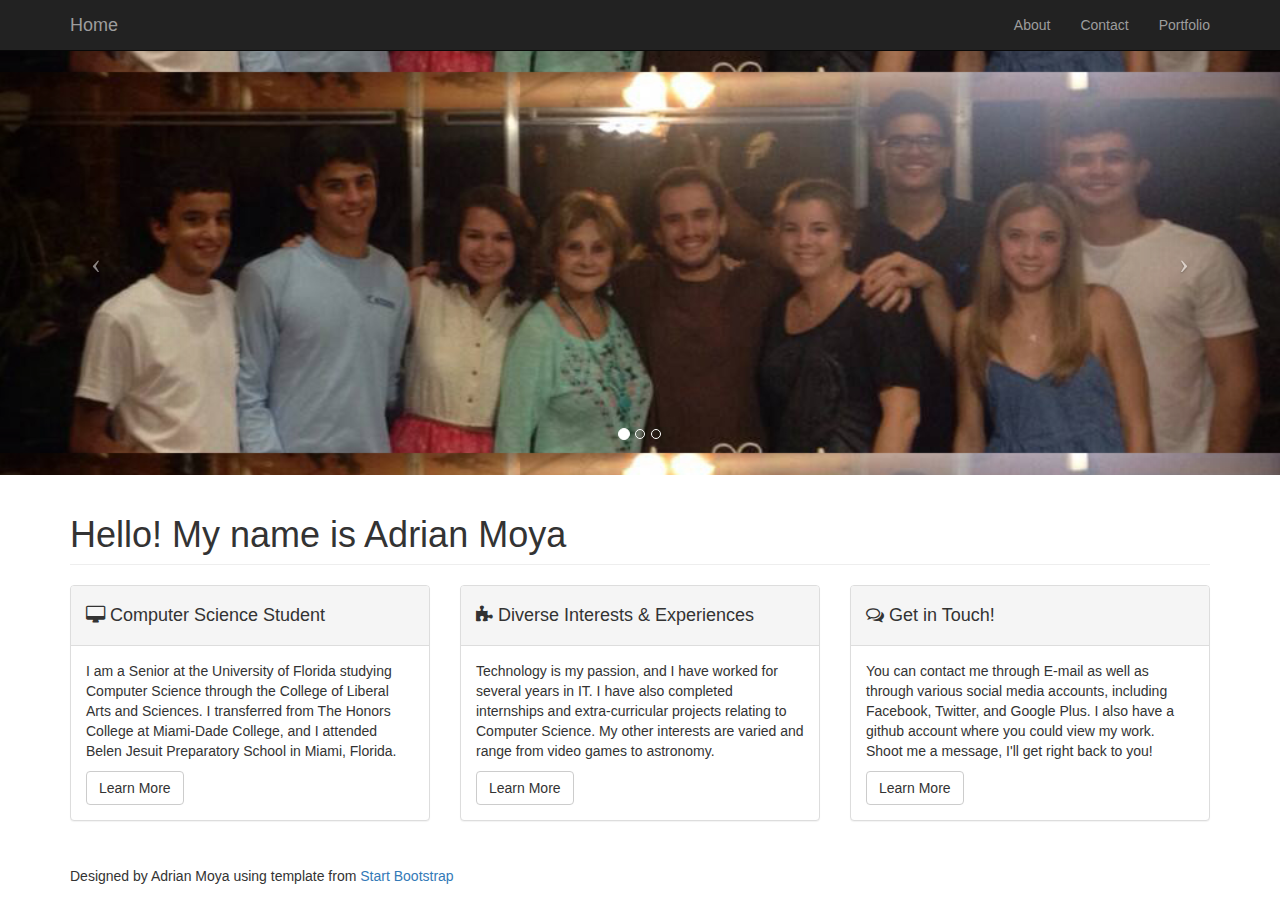
<file: index.html>
<!DOCTYPE html>
<html lang="en">
<!--Adrian Moya-->
<!--Created for CEN3031 Bootcamp Assignment #1-->
<!--This template was taken from an example from http://startbootstrap.com/ and heavily modified -->
<head>

    <meta charset="utf-8">
    <meta http-equiv="X-UA-Compatible" content="IE=edge">
    <meta name="viewport" content="width=device-width, initial-scale=1">
    <meta name="description" content="Adrian Moya's personal web page">
    <meta name="author" content="Adrian Moya">

    <title>Adrian Moya</title>

    <!-- Bootstrap Core CSS -->
    <link href="css/bootstrap.min.css" rel="stylesheet">

    <!-- Custom CSS -->
    <link href="css/adrian-style.css" rel="stylesheet">

    <!-- Custom Fonts -->
    <link href="font-awesome/css/font-awesome.min.css" rel="stylesheet" type="text/css">
</head>

<body>

    <!-- Navigation -->
    <nav class="navbar navbar-inverse navbar-fixed-top" role="navigation">
        <div class="container">
            <div class="navbar-header">
                <button type="button" class="navbar-toggle" data-toggle="collapse" data-target="#bs-example-navbar-collapse-1">
                    <span class="sr-only">Toggle navigation</span>
                    <span class="icon-bar"></span>
                    <span class="icon-bar"></span>
                    <span class="icon-bar"></span>
                </button>
                <a class="navbar-brand" href="index.html">Home</a>
            </div>
            <div class="collapse navbar-collapse" id="bs-example-navbar-collapse-1">
                <ul class="nav navbar-nav navbar-right">
                    <li>
                        <a href="about.html">About</a>
                    </li>
                    <li>
                        <a href="contact.html">Contact</a>
                    </li>
                    <li>
                    	<a href="portfolio.html">Portfolio</a>
                	</li>
            <!-- /.navbar-collapse -->
        </div>
        <!-- /.container -->
    </nav>

    <!-- Header Carousel - Personal Pictures-->
    <header id="myCarousel" class="carousel slide">
        <!-- Indicators -->
        <ol class="carousel-indicators">
            <li data-target="#myCarousel" data-slide-to="0" class="active"></li>
            <li data-target="#myCarousel" data-slide-to="1"></li>
            <li data-target="#myCarousel" data-slide-to="2"></li>
        </ol>

        <!-- Wrapper for slides -->
        <div class="carousel-inner">
            <div class="item active">
                <div class="fill" style="background-image:url(assets/family.jpg);"></div>
            </div>
            <div class="item">
                <div class="fill" style="background-image:url(assets/dog.jpg);"></div>
            </div>
            <div class="item">
                <div class="fill" style="background-image:url(assets/girlfriend2.jpg);"></div>
            </div>
        </div>

        <!-- Controls -->
        <a class="left carousel-control" href="#myCarousel" data-slide="prev">
            <span class="icon-prev"></span>
        </a>
        <a class="right carousel-control" href="#myCarousel" data-slide="next">
            <span class="icon-next"></span>
        </a>
    </header>

    <!-- Page Content -->
    <div class="container">

        <!-- Introduction -->
        <div class="row">
            <div class="col-lg-12">
                <h1 class="page-header">
                    Hello! My name is Adrian Moya
                </h1>
            </div>
            <div class="col-md-4">
                <div class="panel panel-default">
                    <div class="panel-heading">
                        <h4><i class="fa fa-desktop"></i> Computer Science Student</h4>
                    </div>
                    <div class="panel-body">
                        <p>I am a Senior at the University of Florida studying Computer Science through the College of Liberal Arts and Sciences. I transferred from The Honors College at Miami-Dade College, and I attended Belen Jesuit Preparatory School in Miami, Florida.</p>
                        <a href="portfolio.html" class="btn btn-default">Learn More</a>
                    </div>
                </div>
            </div>
            <div class="col-md-4">
                <div class="panel panel-default">
                    <div class="panel-heading">
                        <h4><i class="fa fa-puzzle-piece"></i> Diverse Interests &amp; Experiences</h4>
                    </div>
                    <div class="panel-body">
                        <p>Technology is my passion, and I have worked for several years in IT. I have also completed internships and extra-curricular projects relating to Computer Science. My other interests are varied and range from video games to astronomy.</p>
                        <a href="about.html" class="btn btn-default">Learn More</a>
                    </div>
                </div>
            </div>
            <div class="col-md-4">
                <div class="panel panel-default">
                    <div class="panel-heading">
                        <h4><i class="fa fa-comments-o"></i> Get in Touch!</h4>
                    </div>
                    <div class="panel-body">
                        <p>You can contact me through E-mail as well as through various social media accounts, including Facebook, Twitter, and Google Plus. I also have a github account where you could view my work. Shoot me a message, I'll get right back to you!</p>
                        <a href="contact.html" class="btn btn-default">Learn More</a>
                    </div>
                </div>
            </div>
        </div>
        <!-- Footer -->
        <footer>
            <div class="row">
                <div class="col-lg-12">
                    <p>Designed by Adrian Moya using template from <a href="http://startbootstrap.com/">Start Bootstrap</a></p>
                </div>
            </div>
        </footer>

    </div>

    <!-- jQuery -->
    <script src="js/jquery.js"></script>

    <!-- Bootstrap Core JavaScript -->
    <script src="js/bootstrap.min.js"></script>

    <!-- Script to Activate the Carousel -->
    <script>
    $('.carousel').carousel({
        interval: 10000 //changes the speed
    })
    </script>

</body>

</html>
</file>
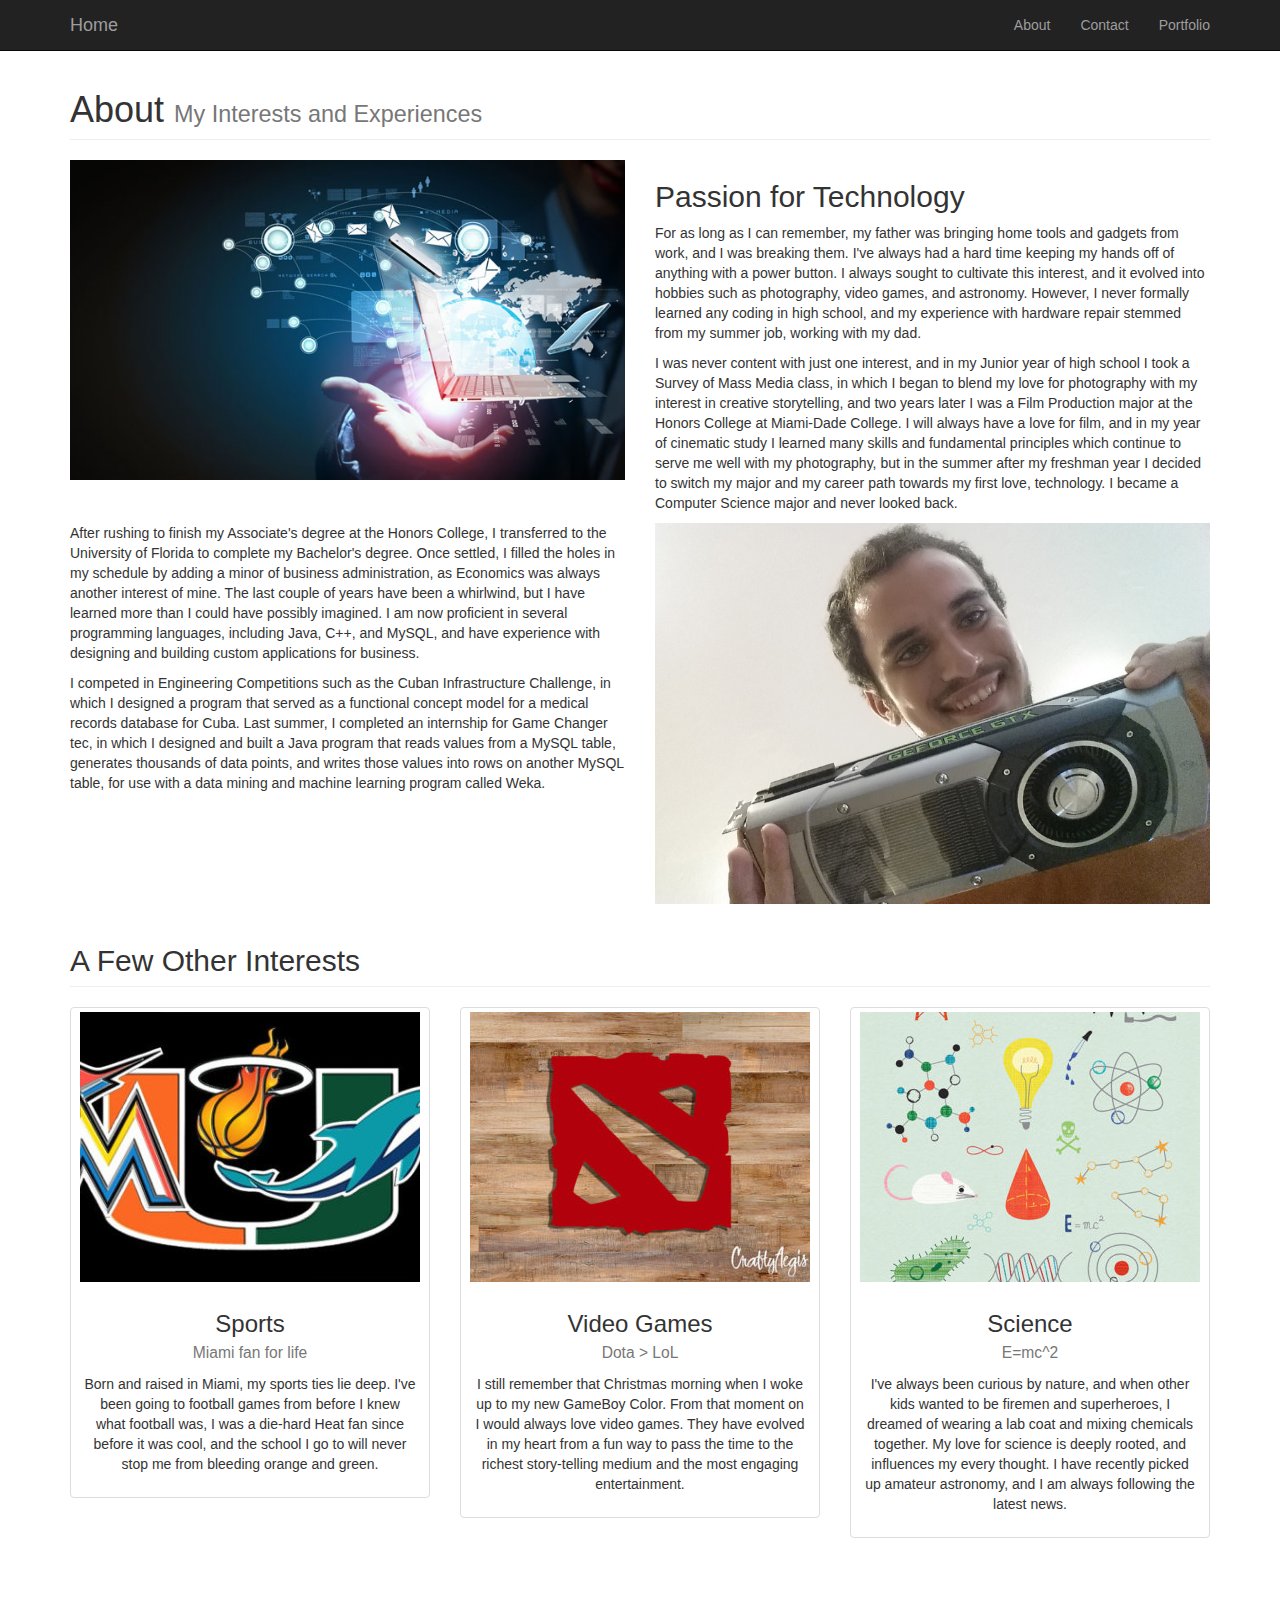
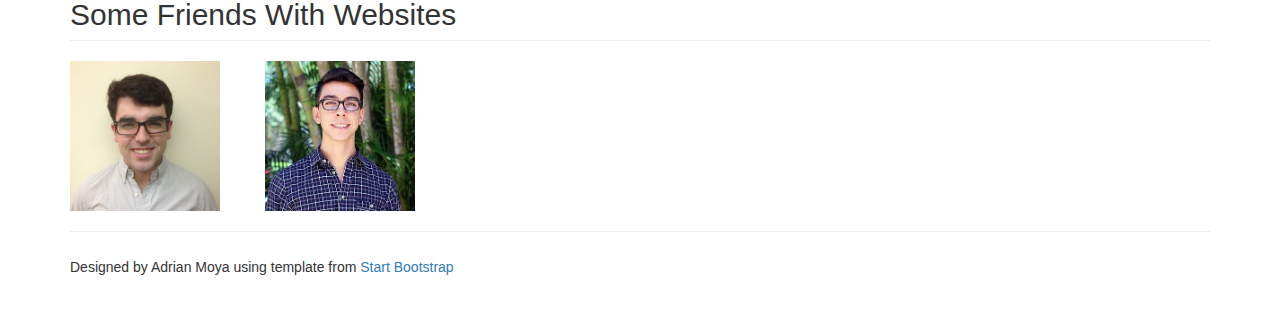
<file: about.html>
<!DOCTYPE html>
<html lang="en">

<head>

    <meta charset="utf-8">
    <meta http-equiv="X-UA-Compatible" content="IE=edge">
    <meta name="viewport" content="width=device-width, initial-scale=1">
    <meta name="description" content="Adrian Moya's personal web page">
    <meta name="author" content="Adrian Moya">

    <title>Adrian Moya - About</title>

    <!-- Bootstrap Core CSS -->
    <link href="css/bootstrap.min.css" rel="stylesheet">

    <!-- Custom CSS -->
    <link href="css/adrian-style.css" rel="stylesheet">

    <!-- Custom Fonts -->
    <link href="font-awesome/css/font-awesome.min.css" rel="stylesheet" type="text/css">

</head>

<body>

    <!-- Navigation -->
    <nav class="navbar navbar-inverse navbar-fixed-top" role="navigation">
        <div class="container">
            <div class="navbar-header">
                <button type="button" class="navbar-toggle" data-toggle="collapse" data-target="#bs-example-navbar-collapse-1">
                    <span class="sr-only">Toggle navigation</span>
                    <span class="icon-bar"></span>
                    <span class="icon-bar"></span>
                    <span class="icon-bar"></span>
                </button>
                <a class="navbar-brand" href="index.html">Home</a>
            </div>
            <!-- Collect the nav links, forms, and other content for toggling -->
            
            <div class="collapse navbar-collapse" id="bs-example-navbar-collapse-1">
                <ul class="nav navbar-nav navbar-right">
                    <li>
                        <a href="about.html">About</a>
                    </li>
                    <li>
                        <a href="contact.html">Contact</a>
                    </li>
                    <li>
                        <a href="portfolio.html">Portfolio</a>
                    </li>
            <!-- /.navbar-collapse -->
        </div>
        <!-- /.container -->
    </nav>

    <!-- Page Content -->
    <div class="container">

        <!-- Page Heading -->
        <div class="row">
            <div class="col-lg-12">
                <h1 class="page-header">About
                    <small>My Interests and Experiences</small>
                </h1>
            </div>
        </div>
        <!-- /.row -->

        <!-- Intro Content -->
        <div class="row">
            <div class="col-md-6">
            <!-- Image from http://static.marketintelligencecenter.com/img/MIC/2014/14-02/zacks/02-18/0218-technology.jpg -->
                <img class="img-responsive" src="assets/technology.jpg" alt="">
            </div>
            <div class="col-md-6">
                <h2>Passion for Technology</h2>
                <p>For as long as I can remember, my father was bringing home tools and gadgets from work, and I was breaking them. I've always had a hard time keeping my hands off of anything with a power button. I always sought to cultivate this interest, and it evolved into hobbies such as photography, video games, and astronomy. However, I never formally learned any coding in high school, and my experience with hardware repair stemmed from my summer job, working with my dad.</p>
                <p>I was never content with just one interest, and in my Junior year of high school I took a Survey of Mass Media class, in which I began to blend my love for photography with my interest in creative storytelling, and two years later I was a Film Production major at the Honors College at Miami-Dade College. I will always have a love for film, and in my year of cinematic study I learned many skills and fundamental principles which continue to serve me well with my photography, but in the summer after my freshman year I decided to switch my major and my career path towards my first love, technology. I became a Computer Science major and never looked back.</p>
            </div>
            <div class="col-md-6">
            <p>After rushing to finish my Associate's degree at the Honors College, I transferred to the University of Florida to complete my Bachelor's degree. Once settled, I filled the holes in my schedule by adding a minor of business administration, as Economics was always another interest of mine. The last couple of years have been a whirlwind, but I have learned more than I could have possibly imagined. I am now proficient in several programming languages, including Java, C++, and MySQL, and have experience with designing and building custom applications for business. </p>
            <p>I competed in Engineering Competitions such as the Cuban Infrastructure Challenge, in which I designed a program that served as a functional concept model for a medical records database for Cuba. Last summer, I completed an internship for Game Changer tec, in which I designed and built a Java program that reads values from a MySQL table, generates thousands of data points, and writes those values into rows on another MySQL table, for use with a data mining and machine learning program called Weka.</p>
            </div>
            <div class="col-md-6">
                <img class="img-responsive" src="assets/tech.jpg" alt="">
            </div>
        </div>
        <!-- /.row -->
        <!-- Extra Interests -->
        <div class="row">
            <div class="col-lg-12">
                <h2 class="page-header">A Few Other Interests</h2>
            </div>
            <div class="col-md-4 text-center">
                <div class="thumbnail">
                <!-- Modified image from https://img0.etsystatic.com/044/0/9120824/il_340x270.618495718_jcrl.jpg -->
                    <img class="img-responsive" src="assets/sports.jpg" alt="">
                    <div class="caption">
                        <h3>Sports<br>
                            <small>Miami fan for life</small>
                        </h3>
                        <p>Born and raised in Miami, my sports ties lie deep. I've been going to football games from before I knew what football was, I was a die-hard Heat fan since before it was cool, and the school I go to will never stop me from bleeding orange and green.</p>
                    </div>
                </div>
            </div>
            <div class="col-md-4 text-center">
                <div class="thumbnail">
                <!-- Image from https://img1.etsystatic.com/056/0/8971592/il_340x270.709364535_84vb.jpg -->
                    <img class="img-responsive" src="assets/dota.jpg" alt="">
                    <div class="caption">
                        <h3>Video Games<br>
                            <small>Dota > LoL</small>
                        </h3>
                        <p>I still remember that Christmas morning when I woke up to my new GameBoy Color. From that moment on I would always love video games. They have evolved in my heart from a fun way to pass the time to the richest story-telling medium and the most engaging entertainment.</p>
                    </div>
                </div>
            </div>
            <div class="col-md-4 text-center">
                <div class="thumbnail">
                <!--Image from https://img1.etsystatic.com/012/0/5651749/il_340x270.464527895_ab6r.jpg -->
                    <img class="img-responsive" src="assets/science.jpg" alt="">
                    <div class="caption">
                        <h3>Science<br>
                            <small>E=mc^2</small>
                        </h3>
                        <p>I've always been curious by nature, and when other kids wanted to be firemen and superheroes, I dreamed of wearing a lab coat and mixing chemicals together. My love for science is deeply rooted, and influences my every thought. I have recently picked up amateur astronomy, and I am always following the latest news.</p>
                        
                    </div>
                </div>
            </div>
        </div>
        <!-- /.row -->

        <!-- Friends -->
        <div class="row">
            <div class="col-lg-12">
                <h2 class="page-header">Some Friends With Websites</h2>
            </div>
            <div class="col-md-2 col-sm-4 col-xs-6">
                <a href = "http://adamincera.io/"><img class="friend-img" src="assets/adam.jpg"></a>
            </div>
            <div class="col-md-2 col-sm-4 col-xs-6">
                <img class="friend-img" src="assets/ricky.jpg" alt="">
            </div>
        </div>
        <!-- /.row -->

        <hr>

        <!-- Footer -->
        <footer>
            <div class="row">
                <div class="col-lg-12">
                    <p>Designed by Adrian Moya using template from <a href="http://startbootstrap.com/">Start Bootstrap</a></p>
                </div>
            </div>
        </footer>

    </div>
    <!-- /.container -->

    <!-- jQuery -->
    <script src="js/jquery.js"></script>

    <!-- Bootstrap Core JavaScript -->
    <script src="js/bootstrap.min.js"></script>

</body>

</html>
</file>
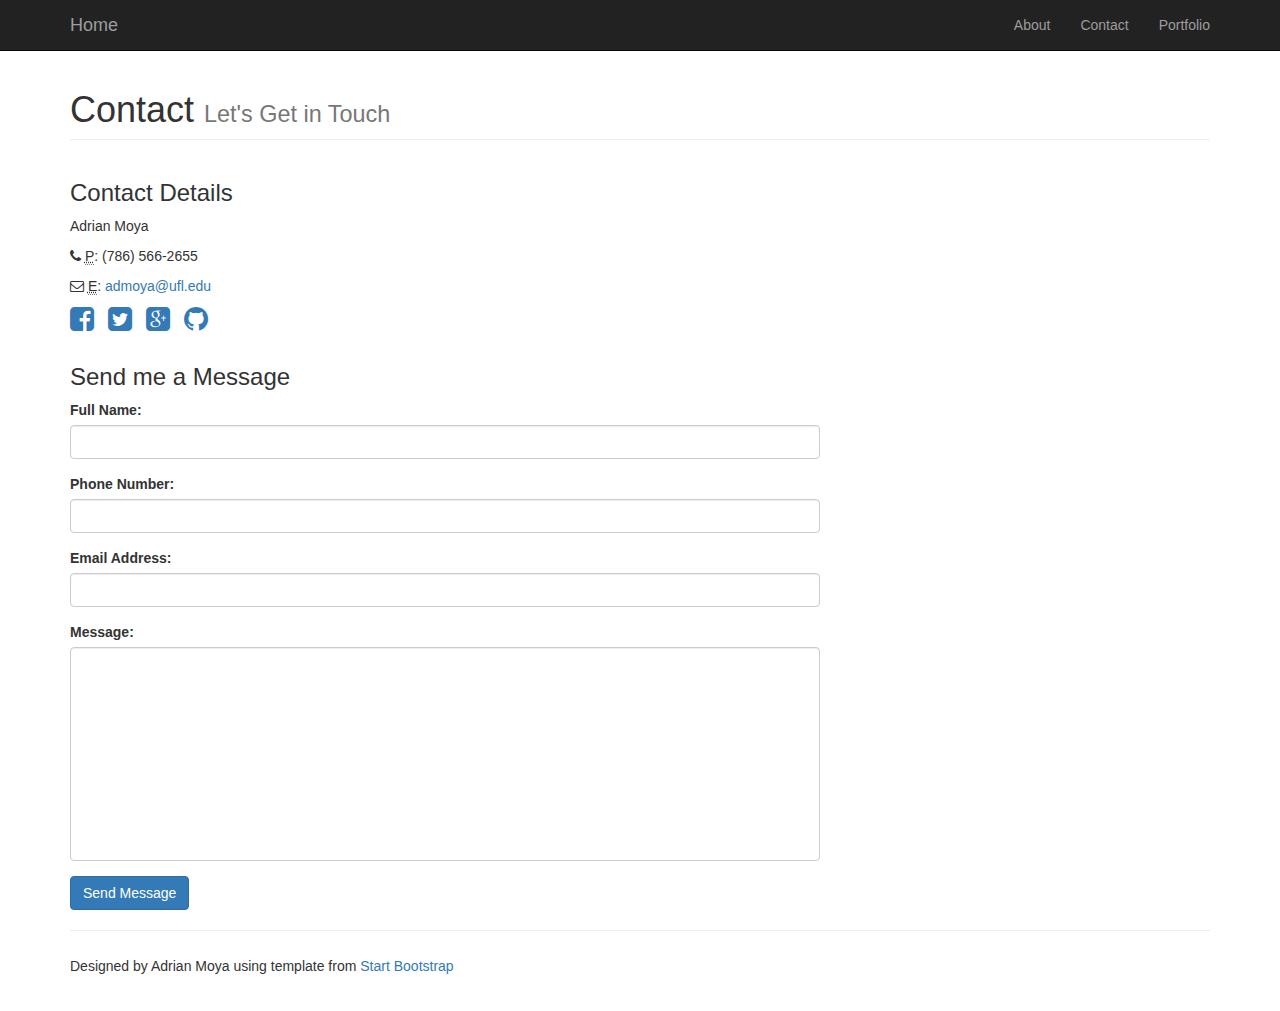
<file: contact.html>
<!DOCTYPE html>
<html lang="en">

<head>

    <meta charset="utf-8">
    <meta http-equiv="X-UA-Compatible" content="IE=edge">
    <meta name="viewport" content="width=device-width, initial-scale=1">
    <meta name="description" content="Adrian Moya's personal web page">
    <meta name="author" content="Adrian Moya">

    <title>Adrian Moya</title>

    <!-- Bootstrap Core CSS -->
    <link href="css/bootstrap.min.css" rel="stylesheet">

    <!-- Custom CSS -->
    <link href="css/adrian-style.css" rel="stylesheet">

    <!-- Custom Fonts -->
    <link href="font-awesome/css/font-awesome.min.css" rel="stylesheet" type="text/css">

</head>

<body>

    <!-- Navigation -->
    <nav class="navbar navbar-inverse navbar-fixed-top" role="navigation">
        <div class="container">
            <div class="navbar-header">
                <button type="button" class="navbar-toggle" data-toggle="collapse" data-target="#bs-example-navbar-collapse-1">
                    <span class="sr-only">Toggle navigation</span>
                    <span class="icon-bar"></span>
                    <span class="icon-bar"></span>
                    <span class="icon-bar"></span>
                </button>
                <a class="navbar-brand" href="index.html">Home</a>
            </div>
            
            <div class="collapse navbar-collapse" id="bs-example-navbar-collapse-1">
                <ul class="nav navbar-nav navbar-right">
                    <li>
                        <a href="about.html">About</a>
                    </li>
                    <li>
                        <a href="contact.html">Contact</a>
                    </li>
                    <li>
                        <a href="portfolio.html">Portfolio</a>
                    </li>
            <!-- /.navbar-collapse -->
        </div>
        <!-- /.container -->
    </nav>

    <!-- Page Content -->
    <div class="container">

        <!-- Page Heading -->
        <div class="row">
            <div class="col-lg-12">
                <h1 class="page-header">Contact
                    <small>Let's Get in Touch</small>
                </h1>
            </div>
        </div>
        <!-- /.row -->

        <!-- Contact Details -->
        <div class="row">
            <!-- Map Column -->
            <!-- Contact Details Column -->
            <div class="col-md-4">
                <h3>Contact Details</h3>
                <p>
                    Adrian Moya
                </p>
                <p><i class="fa fa-phone"></i> 
                    <abbr title="Phone">P</abbr>: (786) 566-2655</p>
                <p><i class="fa fa-envelope-o"></i> 
                    <abbr title="Email">E</abbr>: <a href="mailto:admoya@ufl.edu">admoya@ufl.edu</a>
                </p>
                <!--Facebook, Twitter, Google Plus, and Github links -->
                <ul class="list-unstyled list-inline list-social-icons">
                    <li>
                        <a href="https://www.facebook.com/adrian.moya.188"><i class="fa fa-facebook-square fa-2x"></i></a>
                    </li>
                    <li>
                        <a href="https://twitter.com/moyaa1022"><i class="fa fa-twitter-square fa-2x"></i></a>
                    </li>
                    <li>
                        <a href="https://plus.google.com/115852450805745250227/posts"><i class="fa fa-google-plus-square fa-2x"></i></a>
                    </li>
                    <li>
                        <a href="https://github.com/admoya"><i class="fa fa-github fa-2x"></i></a>
                    </li>
                </ul>
            </div>
        </div>
        <!-- /.row -->

        <!-- Contact Form -->
        <!-- NOT currently working! Will get it working soon -->
        <!-- In order to set the email address and subject line for the contact form go to the bin/contact_me.php file. -->
        <div class="row">
            <div class="col-md-8">
                <h3>Send me a Message</h3>
                <form name="sentMessage" id="contactForm" novalidate>
                    <div class="control-group form-group">
                        <div class="controls">
                            <label>Full Name:</label>
                            <input type="text" class="form-control" id="name" required data-validation-required-message="Please enter your name.">
                            <p class="help-block"></p>
                        </div>
                    </div>
                    <div class="control-group form-group">
                        <div class="controls">
                            <label>Phone Number:</label>
                            <input type="tel" class="form-control" id="phone" required data-validation-required-message="Please enter your phone number.">
                        </div>
                    </div>
                    <div class="control-group form-group">
                        <div class="controls">
                            <label>Email Address:</label>
                            <input type="email" class="form-control" id="email" required data-validation-required-message="Please enter your email address.">
                        </div>
                    </div>
                    <div class="control-group form-group">
                        <div class="controls">
                            <label>Message:</label>
                            <textarea rows="10" cols="100" class="form-control" id="message" required data-validation-required-message="Please enter your message" maxlength="999" style="resize:none"></textarea>
                        </div>
                    </div>
                    <div id="success"></div>
                    <!-- For success/fail messages -->
                    <button type="submit" class="btn btn-primary">Send Message</button>
                </form>
            </div>

        </div>
        <!-- /.row -->

        <hr>

        <!-- Footer -->
        <footer>
            <div class="row">
                <div class="col-lg-12">
                    <p>Designed by Adrian Moya using template from <a href="http://startbootstrap.com/">Start Bootstrap</a></p>
                </div>
            </div>
        </footer>

    </div>
    <!-- /.container -->

    <!-- jQuery -->
    <script src="js/jquery.js"></script>

    <!-- Bootstrap Core JavaScript -->
    <script src="js/bootstrap.min.js"></script>

    <!-- Contact Form JavaScript -->
    <!-- Do not edit these files! In order to set the email address and subject line for the contact form go to the bin/contact_me.php file. -->
    <script src="js/jqBootstrapValidation.js"></script>
    <script src="js/contact_me.js"></script>

</body>

</html>
</file>
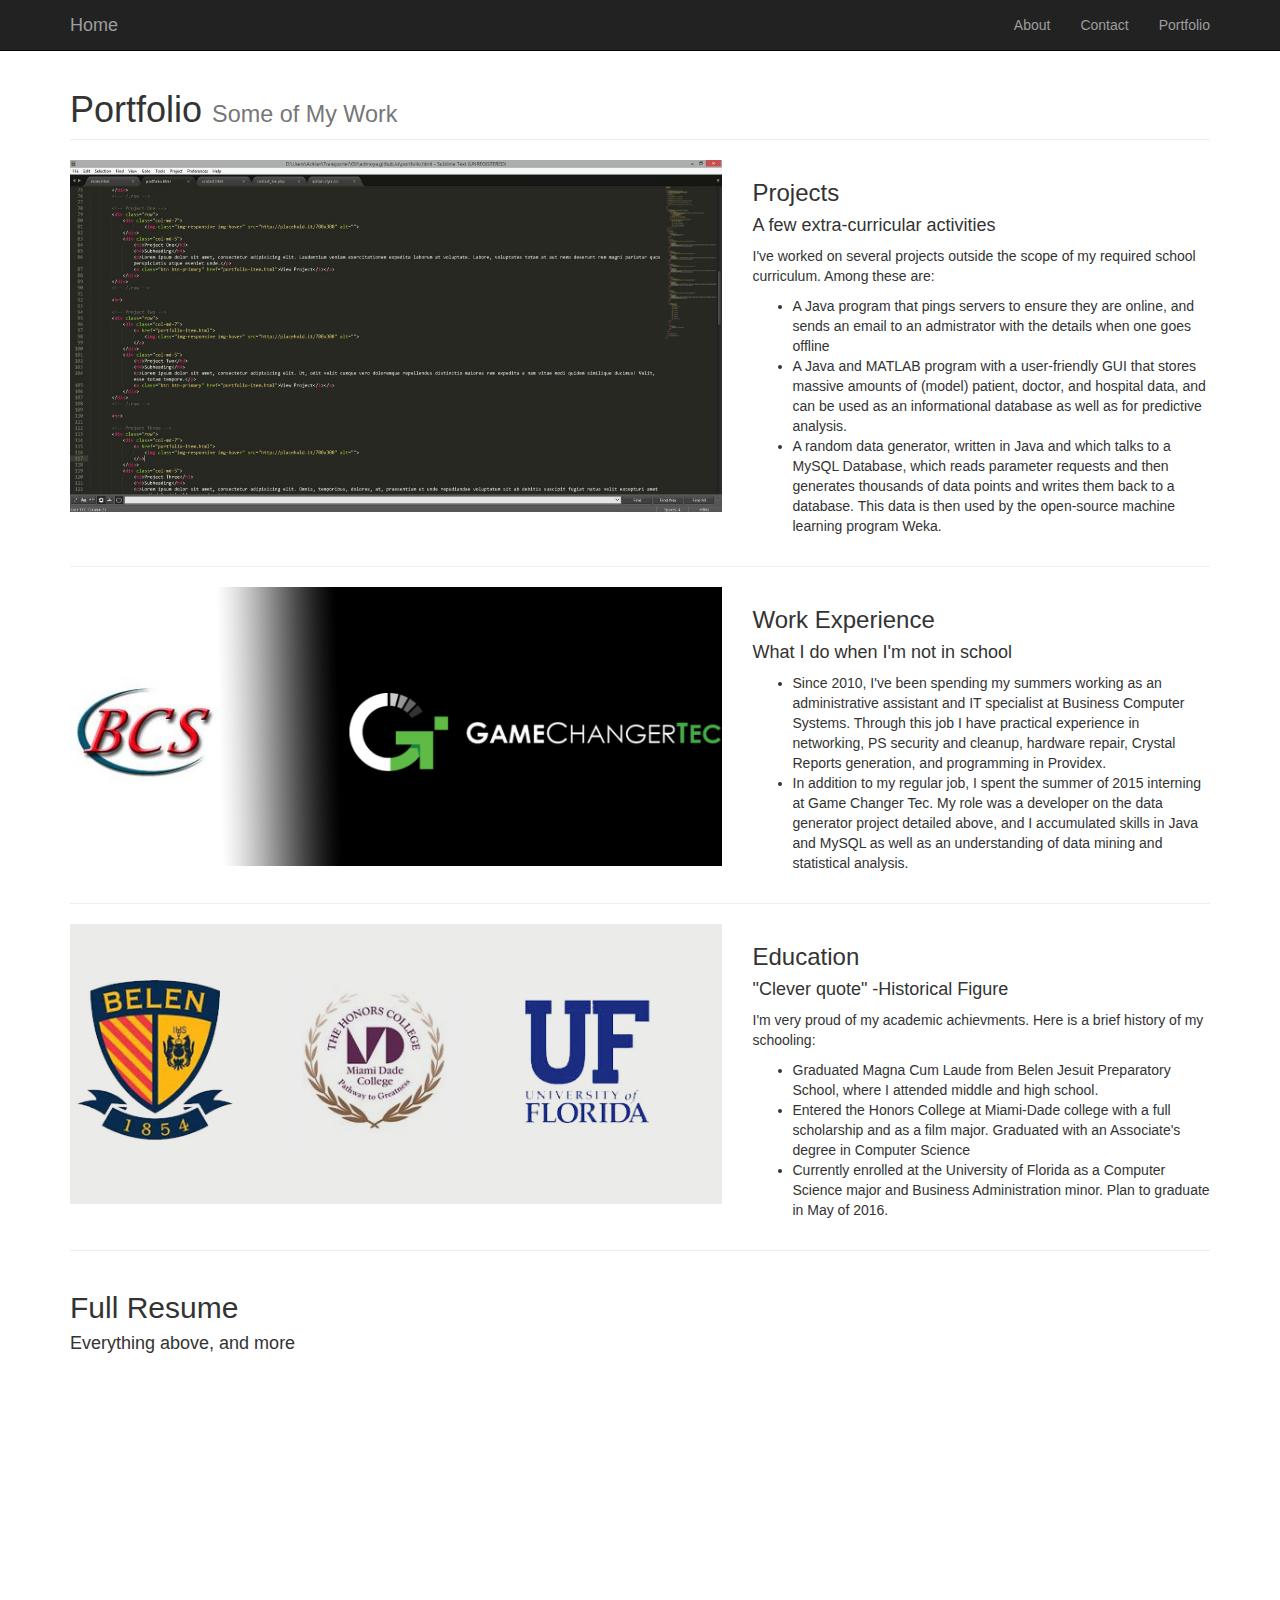
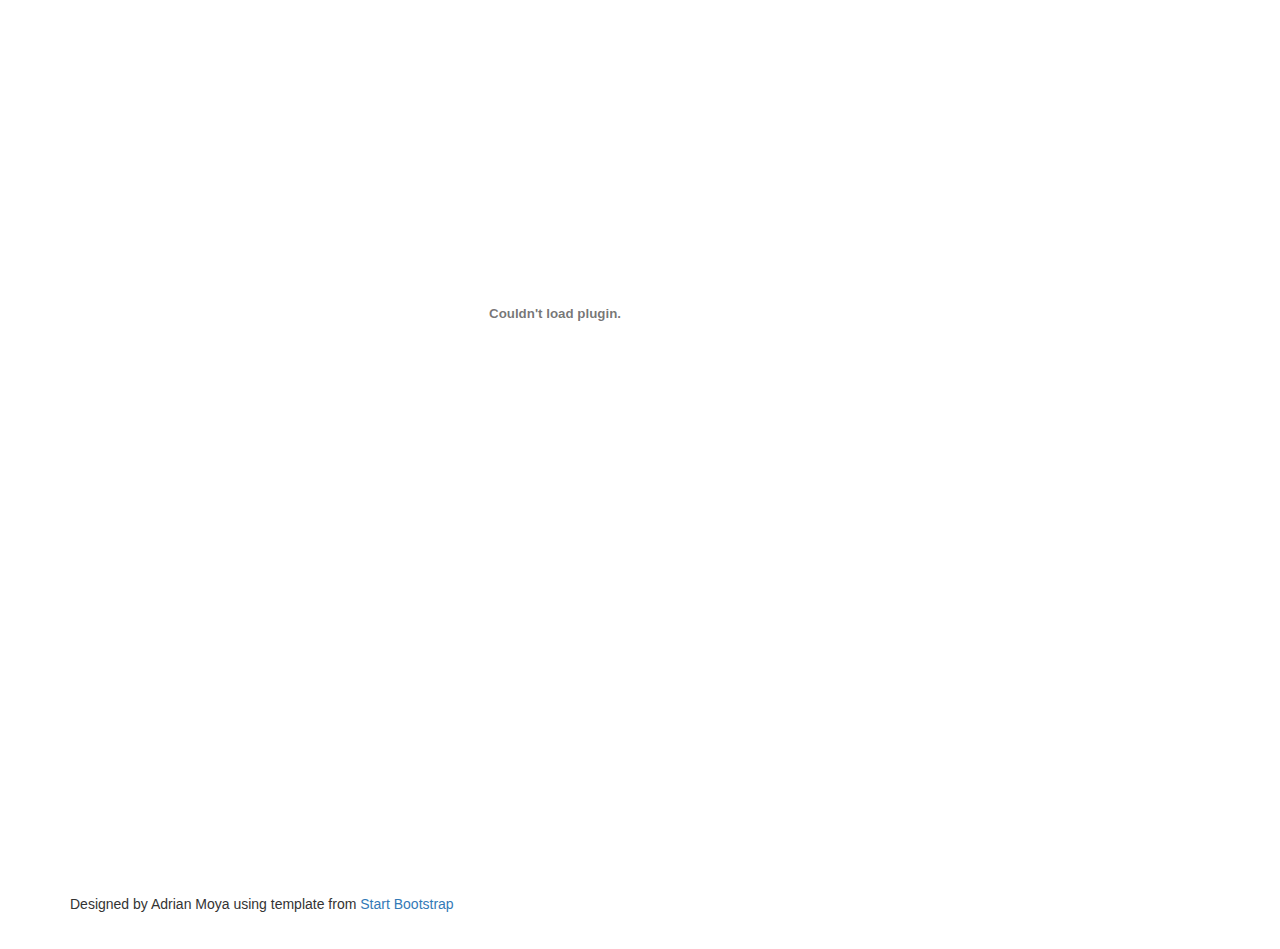
<file: portfolio.html>
<!DOCTYPE html>
<html lang="en">

<head>

    <meta charset="utf-8">
    <meta http-equiv="X-UA-Compatible" content="IE=edge">
    <meta name="viewport" content="width=device-width, initial-scale=1">
    <meta name="description" content="Adrian Moya's personal web page">
    <meta name="author" content="Adrian Moya">

    <title>Adrian Moya</title>

    <!-- Bootstrap Core CSS -->
    <link href="css/bootstrap.min.css" rel="stylesheet">

    <!-- Custom CSS -->
    <link href="css/adrian-style.css" rel="stylesheet">

    <!-- Custom Fonts -->
    <link href="font-awesome/css/font-awesome.min.css" rel="stylesheet" type="text/css">

</head>

<body>

    <!-- Navigation -->
    <nav class="navbar navbar-inverse navbar-fixed-top" role="navigation">
        <div class="container">
            <div class="navbar-header">
                <button type="button" class="navbar-toggle" data-toggle="collapse" data-target="#bs-example-navbar-collapse-1">
                    <span class="sr-only">Toggle navigation</span>
                    <span class="icon-bar"></span>
                    <span class="icon-bar"></span>
                    <span class="icon-bar"></span>
                </button>
                <a class="navbar-brand" href="index.html">Home</a>
            </div>
            
            <div class="collapse navbar-collapse" id="bs-example-navbar-collapse-1">
                <ul class="nav navbar-nav navbar-right">
                    <li>
                        <a href="about.html">About</a>
                    </li>
                    <li>
                        <a href="contact.html">Contact</a>
                    </li>
                    <li>
                        <a href="portfolio.html">Portfolio</a>
                    </li>
            <!-- /.navbar-collapse -->
        </div>
        <!-- /.container -->
    </nav>

    <!-- Page Content -->
    <div class="container">

        <!-- Page Heading -->
        <div class="row">
            <div class="col-lg-12">
                <h1 class="page-header">Portfolio
                    <small>Some of My Work</small>
                </h1>
            </div>
        </div>
        <!-- /.row -->

        <!-- Projects -->
        <div class="row">
            <div class="col-md-7">
                    <img class="img-responsive img-hover" src="assets/projects.JPG" alt="">
            </div>
            <div class="col-md-5">
                <h3>Projects</h3>
                <h4>A few extra-curricular activities</h4>
                <p>I've worked on several projects outside the scope of my required school curriculum. Among these are:</p>
                <ul>
                    <li>A Java program that pings servers to ensure they are online, and sends an email to an admistrator with the details when one goes offline</li>
                    <li>A Java and MATLAB program with a user-friendly GUI that stores massive amounts of (model) patient, doctor, and hospital data, and can be used as an informational database as well as for predictive analysis.</li>
                    <li>A random data generator, written in Java and which talks to a MySQL Database, which reads parameter requests and then generates thousands of data points and writes them back to a database. This data is then used by the open-source machine learning program Weka.</li>
                </ul>
            </div>
        </div>
        <!-- /.row -->

        <hr>

        <!-- Work Experience -->
        <div class="row">
            <div class="col-md-7">
                    <img class="img-responsive img-hover" src="assets/work.jpg" alt="">
            </div>
            <div class="col-md-5">
                <h3>Work Experience</h3>
                <h4>What I do when I'm not in school</h4>
                <ul>
                    <li>Since 2010, I've been spending my summers working as an administrative assistant and IT specialist at Business Computer Systems. Through this job I have practical experience in networking, PS security and cleanup, hardware repair, Crystal Reports generation, and programming in Providex. </li>
                    <li>In addition to my regular job, I spent the summer of 2015 interning at Game Changer Tec. My role was a developer on the data generator project detailed above, and I accumulated skills in Java and MySQL as well as an understanding of data mining and statistical analysis.</li> 
                </ul>
            </div>
        </div>
        <!-- /.row -->

        <hr>

        <!-- Education -->
        <div class="row">
            <div class="col-md-7">
                    <img class="img-responsive img-hover" src="assets/school.jpg" alt="">
            </div>
            <div class="col-md-5">
                <h3>Education</h3>
                <h4>"Clever quote" -Historical Figure</h4>
                <p>I'm very proud of my academic achievments. Here is a brief history of my schooling:</p>
                <ul>
                    <li>Graduated Magna Cum Laude from Belen Jesuit Preparatory School, where I attended middle and high school.</li>
                    <li>Entered the Honors College at Miami-Dade college with a full scholarship and as a film major. Graduated with an Associate's degree in Computer Science</li>
                    <li>Currently enrolled at the University of Florida as a Computer Science major and Business Administration minor. Plan to graduate in May of 2016.</li>
                </ul>
            </div>
        </div>
        <!-- /.row -->
        <hr>

        <div class="row">
            <div class = "col-md-12">
            <h2>Full Resume</h2>
            <h4>Everything above, and more</h4>
            </div>
            <embed src="assets/Resume.pdf" width="1000" height="1100" type='application/pdf'>
        </div>

        <!-- Footer -->
        <footer>
            <div class="row">
                <div class="col-lg-12">
                    <p>Designed by Adrian Moya using template from <a href="http://startbootstrap.com/">Start Bootstrap</a></p>
                </div>
            </div>
        </footer>

    </div>
    <!-- /.container -->

    <!-- jQuery -->
    <script src="js/jquery.js"></script>

    <!-- Bootstrap Core JavaScript -->
    <script src="js/bootstrap.min.js"></script>

</body>

</html>
</file>
<file: css/adrian-style.css>
/*Adrian Moya, template from http://startbootstrap.com*/

/* Global Styles */

html,
body {
    height: 100%;
}

body {
    padding-top: 50px; /* Required padding for .navbar-fixed-top. Remove if using .navbar-static-top. Change if height of navigation changes. */
}

.friend-img {
    width:150px;
    height:150px;
}
.img-portfolio {
    margin-bottom: 30px;
}

.img-hover:hover {
    opacity: 0.8;
}

/* Home Page Carousel */

header.carousel {
    height: 50%;
}

header.carousel .item,
header.carousel .item.active,
header.carousel .carousel-inner {
    height: 100%;
}

header.carousel .fill {
    width: 100%;
    height: 100%;
    background-position: center center;
    /*Maintains image dimensions, "cover" for filling the container */
    background-size: contain;
}

.period {
    display: block;
    font-style: italic;
}

/* Footer Styles */

footer {
    margin: 25px 0;
}

/* Responsive Styles */

@media(max-width:991px) {
    .customer-img,
    .img-related {
        margin-bottom: 30px;
    }
}

@media(max-width:767px) {
    .img-portfolio {
        margin-bottom: 15px;
    }

    header.carousel .carousel {
        height: 75%;
    }
}
</file>
